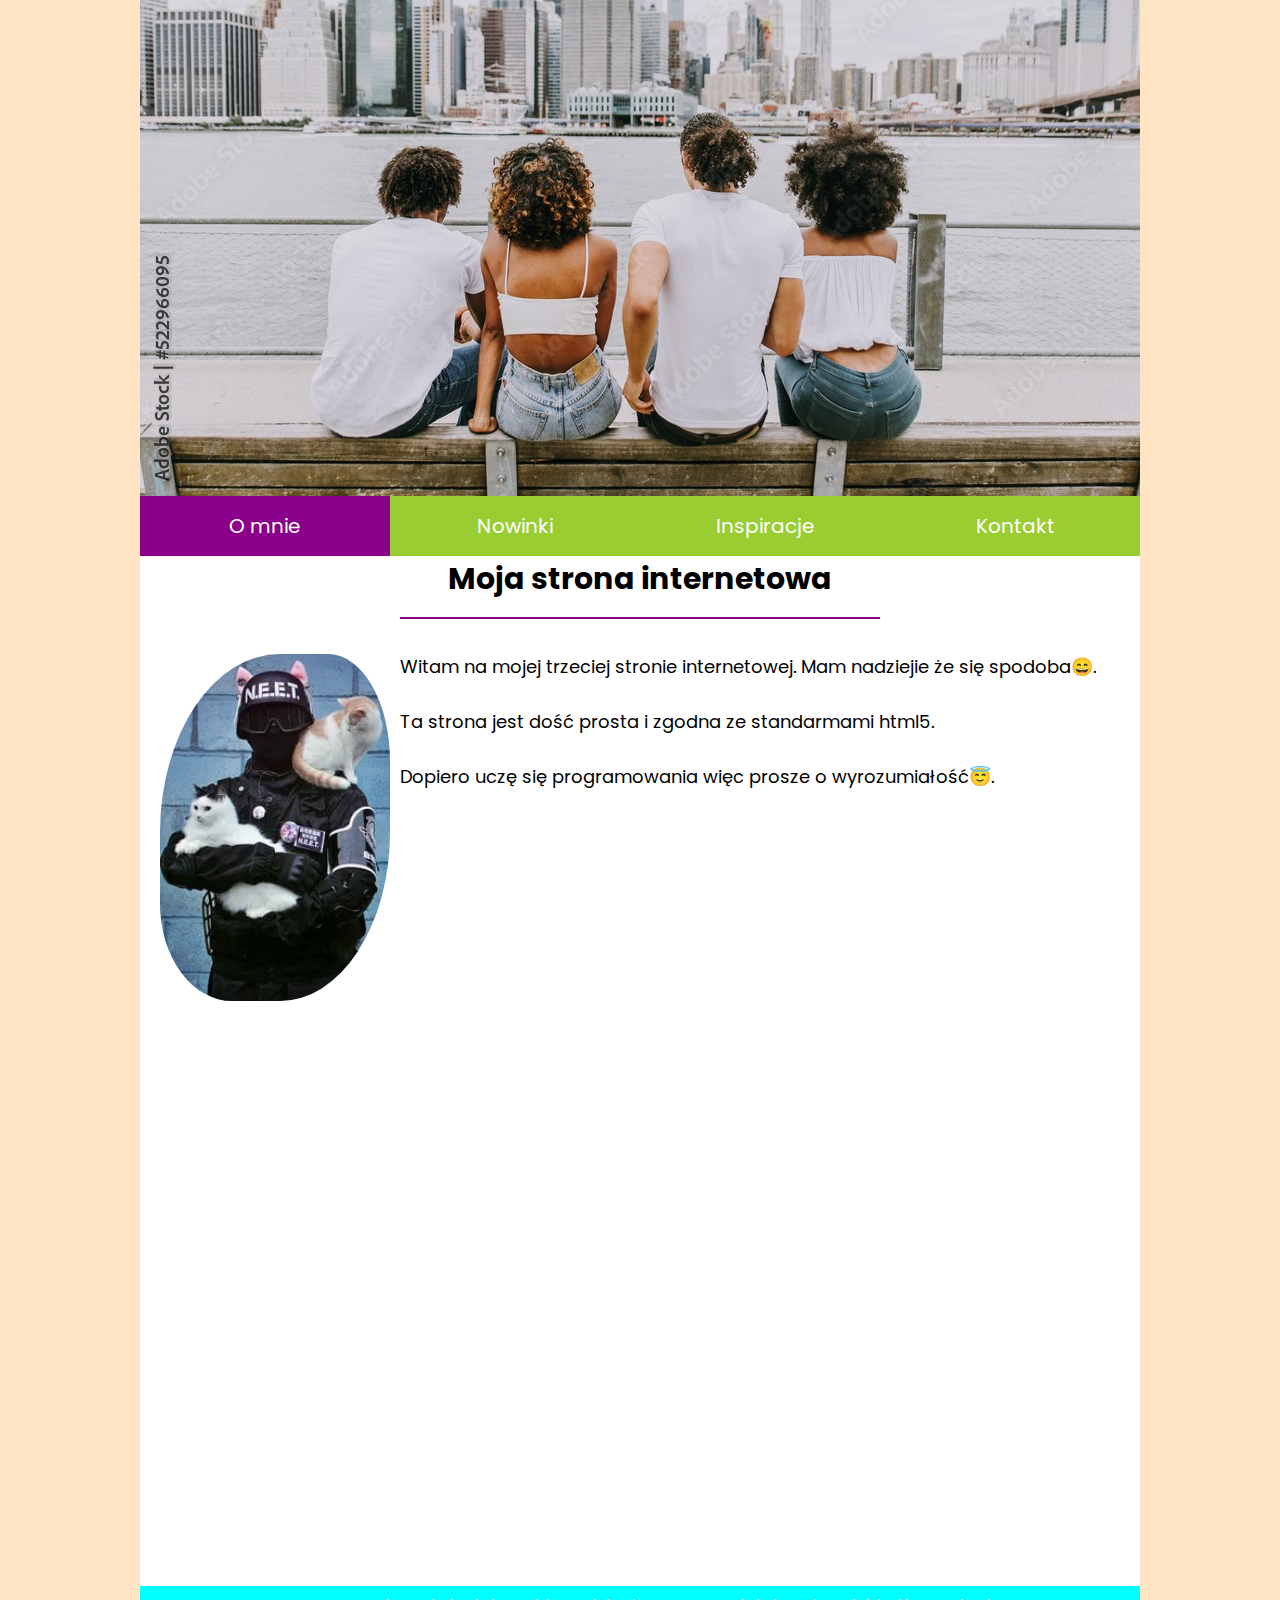
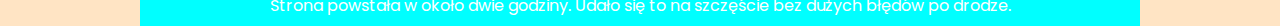
<file: index.html>
<!DOCTYPE html>
<html lang="pl">
  <head>
    <meta charset="UTF-8" />
    <meta http-equiv="X-UA-Compatible" content="IE=edge" />
    <meta name="viewport" content="width=device-width, initial-scale=1.0" />
    <title>Norbert K</title>
    <link rel="preconnect" href="https://fonts.googleapis.com" />
    <link rel="preconnect" href="https://fonts.gstatic.com" crossorigin />
    <link
      href="https://fonts.googleapis.com/css2?family=Poppins:wght@400;700&display=swap"
      rel="stylesheet"
    />
    <link rel="stylesheet" href="style.css" />
  </head>
  <body>
    <div id="wrapper">
      <header>
        <img src="ludziki2.jpeg" alt="ludziki - header" />
      </header>

      <nav>
        <a class="menu active" href="strona.html">O mnie</a
        ><a class="menu" href="nowinki.html">Nowinki</a
        ><a class="menu" href="#">Inspiracje</a
        ><a class="menu" href="#">Kontakt</a>
      </nav>

      <section>
        <article>
          <h1>Moja strona internetowa</h1>
          <p>
            <img class="left" src="kotki.jpg" alt="koteczki" /> Witam na mojej
            trzeciej stronie internetowej. Mam nadziejie że się spodoba😄.
          </p>
          <p>Ta strona jest dość prosta i zgodna ze standarmami html5.</p>
          <p>Dopiero uczę się programowania więc prosze o wyrozumiałość😇.</p>
        </article>
        <iframe
          width="1000"
          height="563"
          src="https://www.youtube.com/embed/RcqO0zkyQRo"
          title="YouTube video player"
          frameborder="0"
          allow="accelerometer; autoplay; clipboard-write; encrypted-media; gyroscope; picture-in-picture"
          allowfullscreen
        ></iframe>
      </section>
      <footer>
        Strona powstała w około dwie godziny. Udało się to na szczęście bez
        dużych błędów po drodze.
      </footer>
    </div>
  </body>
</html>
</file>
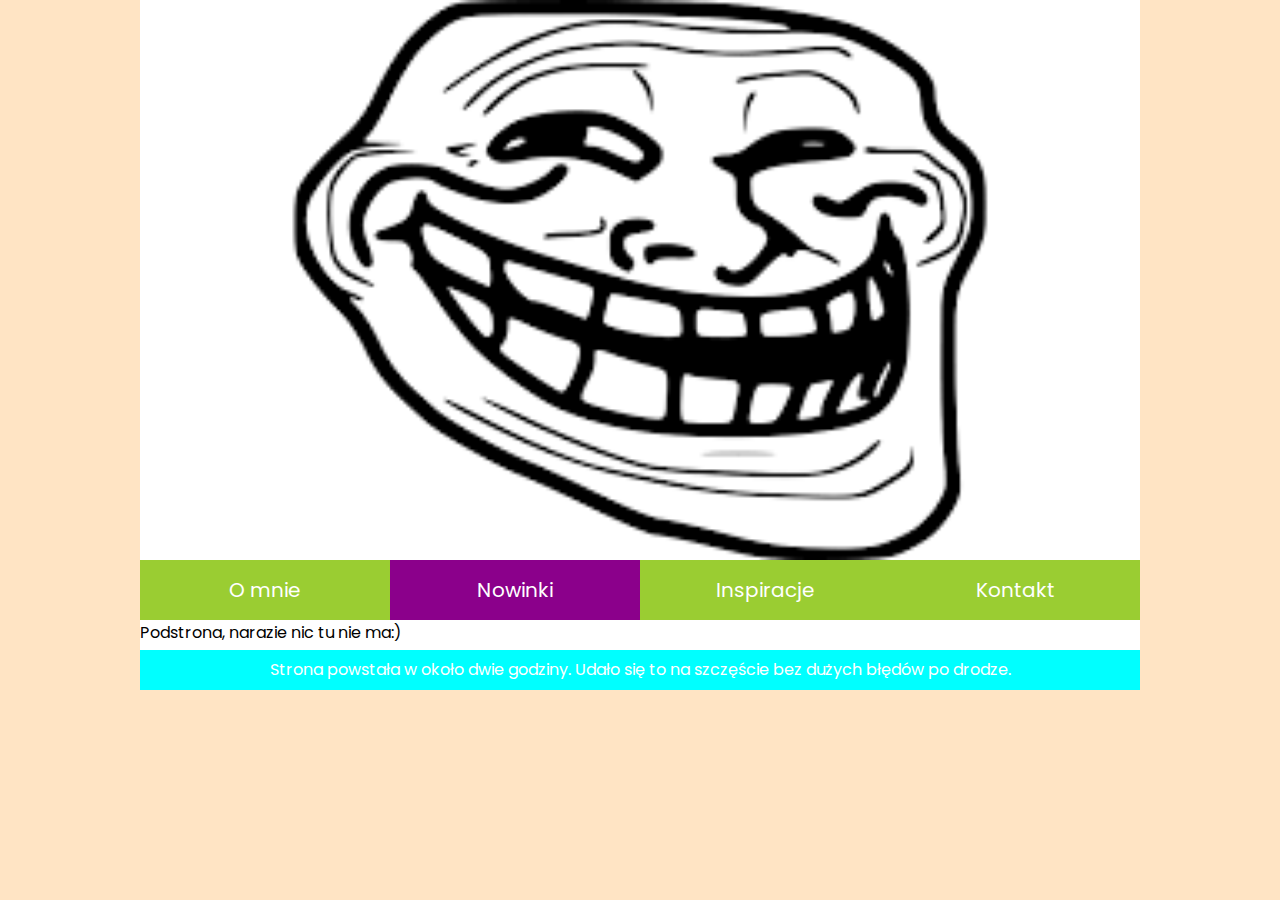
<file: nowinki.html>
<!DOCTYPE html>
<html lang="pl">
  <head>
    <meta charset="UTF-8" />
    <meta http-equiv="X-UA-Compatible" content="IE=edge" />
    <meta name="viewport" content="width=device-width, initial-scale=1.0" />
    <title>Norbert K</title>
    <link rel="preconnect" href="https://fonts.googleapis.com" />
    <link rel="preconnect" href="https://fonts.gstatic.com" crossorigin />
    <link
      href="https://fonts.googleapis.com/css2?family=Poppins:wght@400;700&display=swap"
      rel="stylesheet"
    />
    <link rel="stylesheet" href="style.css" />
  </head>
  <body>
    <div id="wrapper">
      <header>
        <img src="troll face.png" alt="troll - header" />
      </header>

      <nav>
        <a class="menu" href="strona.html">O mnie</a
        ><a class="menu active" href="nowinki.html">Nowinki</a
        ><a class="menu" href="#">Inspiracje</a
        ><a class="menu" href="#">Kontakt</a>
      </nav>

      <section>
        <p>Podstrona, narazie nic tu nie ma:)</p>
      </section>
      <footer>
        Strona powstała w około dwie godziny. Udało się to na szczęście bez
        dużych błędów po drodze.
      </footer>
    </div>
  </body>
</html>
</file>
<file: style.css>
* {
    padding: 0;
    margin: 0;
    font-family: 'Poppins', sans-serif;
    box-sizing: border-box;
}

body {
    background-color: bisque;
}

#wrapper {
    max-width: 1000px;
    margin: 0 auto ;
    background-color:white;
}

header img {
    width: 100%;
    display: block;
}

nav {
    background-color: goldenrod;
}

nav a {
    display: block;
    width: 25%;
    float: left;
    color: white;
    text-align: center;
    text-decoration: none;
    background-color:yellowgreen;
    padding: 15px 38px;
    font-size: 20px;
    transition: all 1s ease;
}

a.menu {
    display: inline-block;
    width: 25%;
    padding: 15px 30px;
    color: white;
    text-decoration: none;
    text-align: center;
}

a.menu:hover {
    background-color: darkmagenta;
}

.active {
    background-color: darkmagenta;
}

article {
    margin-top: 30px;
    margin-bottom: 20px;
    padding: 0 20px;
}

article h1 {
    font-size: 30px;
    text-align: center;
    margin: 0 25% 20px 25%;
    padding-bottom: 15px;
    border-bottom: 2px solid darkmagenta ;
}

img.left {
    float: left;
    padding: 0px 10px 10px 0;
    width: 25%;
    border-radius: 50% 30%;
}

article p {
    text-align: justify;
    line-height: 25px;
    font-size: 18px;
    padding: 15px 0;
}

iframe {
    width: 100%;
}

footer {
    height: 40px;
    background-color: aqua;
    color: white;
    line-height: 40px;
    text-align: center;
    margin-top: 5px;
}

@media (max-width:880px) {
    nav a {
        width: 50%;
        font-size: 22px;
    }
    h1 {
        font-size: 26px;
    }
}

@media (max-width:500px) {
    nav a {
        width: 100%;
    }
}
</file>
